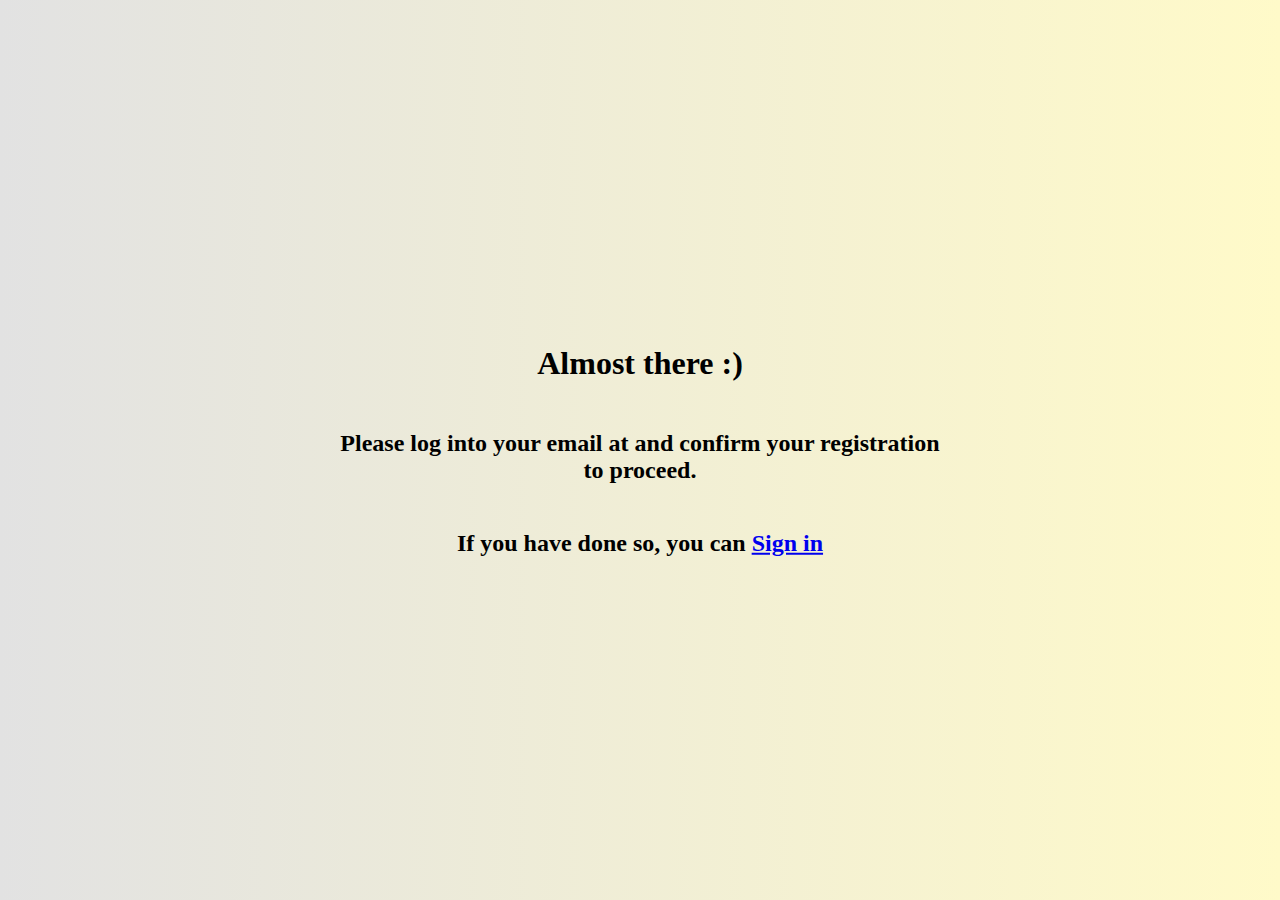
<file: verifyYourEmail.html>
<!DOCTYPE html>
<html lang="en">
<head>
    <meta charset="UTF-8">
    <meta name="viewport" content="width=device-width, initial-scale=1.0">
    <title>Verify your email</title>
    <link rel="stylesheet" href="verificationStyle.css">
</head>
<body>
    <div id="content">
        <div id="firstLine"><h1>Almost there :)</h1></div>
        
        <div id="secondLine"><h2>Please log into your email at <span id="insertEmail"></span> and confirm your registration to proceed.</h2></div>

        <div id="thirdLine"><h2>If you have done so, you can <a href="index.html">Sign in</a> </h2></div>
    </div>
</body>
<script>
    document.getElementById("insertEmail").innerText = localStorage.getItem("userEmail")
    localStorage.removeItem("userEmail")
</script>
</html>
</file>
<file: verificationStyle.css>
body {
    background-color: #ffe6c9;
    background:linear-gradient(to right,#e2e2e2,#fffac9);
}

#content {
    position: absolute;
    left: 50%;
    top: 50%;
    transform: translate(-50%, -50%);
    padding: 10px;
    text-align: center;
    /* max-width: 300px; */
}

#firstLine, #secondLine, #thirdLine {
    display: inline-block;
    margin: 0 auto;
    padding: 3px;
}

#insertEmail {
    font-style: italic;
}
</file>
